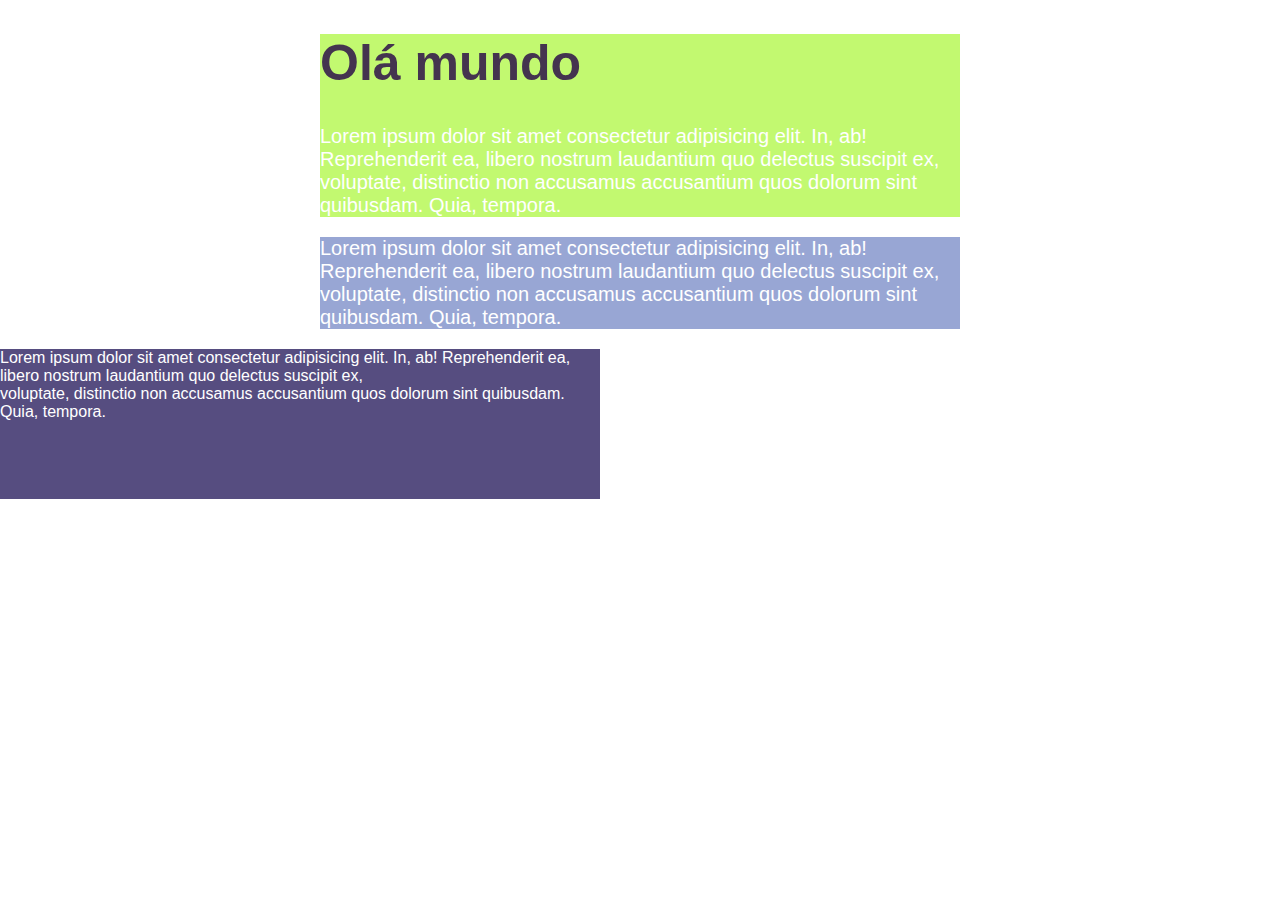
<file: index.html>
<!DOCTYPE html>
<html lang="en">
<head>
    <meta charset="UTF-8">
    <meta name="viewport" content="width=device-width, initial-scale=1.0">
    <link rel="stylesheet" href="style.css">
    <title>Document</title>
</head>

<body>
    <div class="container">
        <h1>Olá mundo</h1>
<p>Lorem ipsum dolor sit amet consectetur adipisicing elit. In, ab! Reprehenderit ea, libero nostrum laudantium quo delectus suscipit ex,<br>
    voluptate, distinctio non accusamus accusantium quos dolorum sint quibusdam. Quia, tempora.</p>
    </div>

    <div id="container">
 <p>Lorem ipsum dolor sit amet consectetur adipisicing elit. In, ab! Reprehenderit ea, libero nostrum laudantium quo delectus suscipit ex,<br>
         voluptate, distinctio non accusamus accusantium quos dolorum sint quibusdam. Quia, tempora.</p>
          </div>

     <div>
     <p>Lorem ipsum dolor sit amet consectetur adipisicing elit. In, ab! Reprehenderit ea, libero nostrum laudantium quo delectus suscipit ex,<br>
     voluptate, distinctio non accusamus accusantium quos dolorum sint quibusdam. Quia, tempora.</p>
     </div>
</body>
</html>
</file>
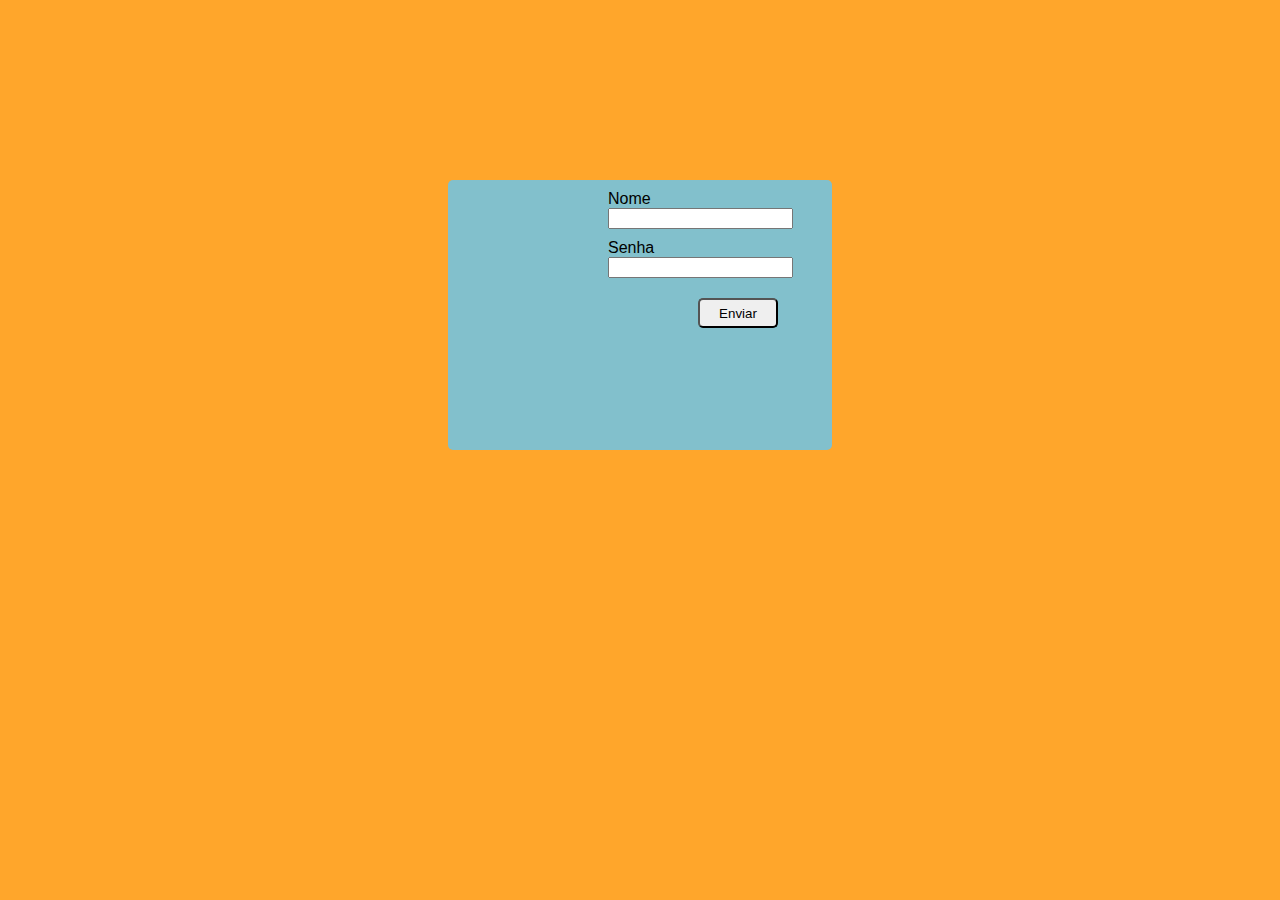
<file: index2.html>
<!DOCTYPE html>
<html lang="en">
<head>
    <meta charset="UTF-8">
    <meta name="viewport" content="width=device-width, initial-scale=1.0">
    <link rel="stylesheet" href="style2.css">
    <title>Document</title>
</head>
<body>
<div class="container">
    <div class="inputs-Nome"> 
        <label for="nome">Nome</label>
        <input id="nome" type="text">
    </div>
    <div class="inputs-Senha">
        <label for="senha">Senha</label>
        <input id="senha" type="text">
    </div>

    <div>
    <button>Enviar</button>
    </div>
</div>
</body>
</html>
</file>
<file: style.css>
body{
    margin: 0 auto;
    padding: 0 auto;
    border: 0 auto;
    font-size: 100%;

}
.container{
    background-color: #C2F970;
    margin-top: 2%;
    height:50%;
    width: 50%;
    font-family: Arial, Helvetica, sans-serif;
    margin:0 auto;
    font-size: 20px;
    }

#container{
    background-color: #98A6D4;
    height:50%;
    width: 50%;
    font-family: Arial, Helvetica, sans-serif;
    margin:0 auto;
    font-size:20px ;
}

div{
    background-color:#564D80;
    height:150px;
    width: 600px;
    font-family: Arial, Helvetica, sans-serif;
}
p{color: white;
}
.container h1{
    font-size: 50px;
    color: #44344f;
}
</file>
<file: style2.css>
body{
    background-color:#FFA62B;
    margin: 0 auto;
    padding: 0 auto;
    border: 0 auto;
    font-size: 100%;
}

.container{
margin: 0 auto;
width: 30vw;
background-color: #82C0CC;
height: 30vh;
margin-top: 180px;
border-radius: 5px;
}

.container .inputs-Nome {
    margin-left: 150px;
    padding-left: 10px;
    padding-top: 10px;
    border-radius: 5px;
    font-family: Arial, Helvetica, sans-serif;
    }

.container .inputs-Senha {
    margin-left: 150px;
    padding-left: 10px;
    padding-top: 10px;
    border-radius: 5px;
    font-family: Arial, Helvetica, sans-serif;
}

.container button{
    margin-left: 250px;
    margin-top: 20px;
    height: 30px;
    width: 80px;
    border-radius: 5px;
}
</file>
